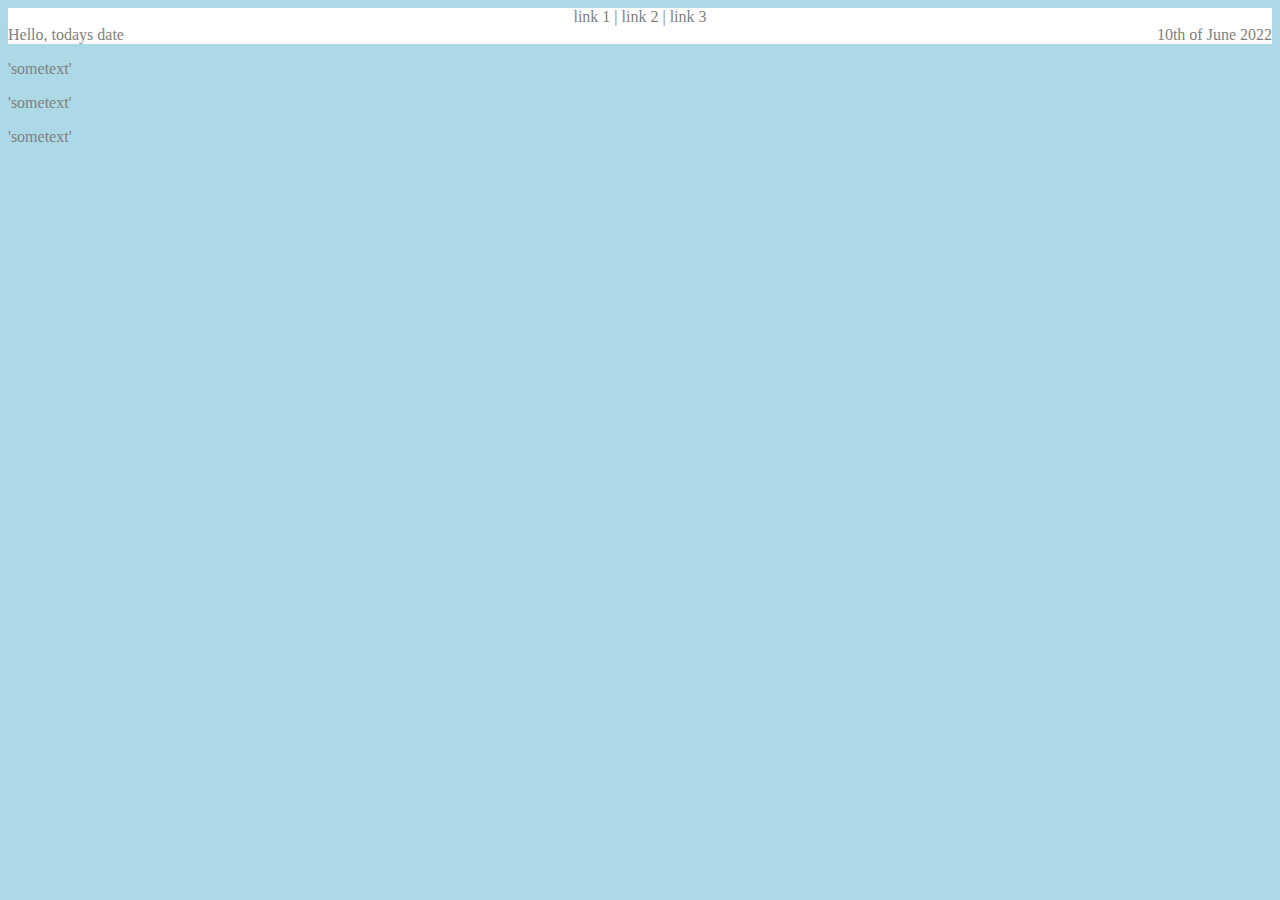
<file: grid/index.html>
<!DOCTYPE html>
<html lang="en" dir="ltr">
  <head>
    <meta charset="utf-8">
    <title>CSS GRID INTRO</title>
    <link rel="stylesheet" href="stylesheet.css">
  </head>

  <body>
    <!-- comment control / -->
    <div class="nav_bar">link 1 | link 2 | link 3</div>
    <div class="container">
      <div class="left-content">Hello, todays date</div>
      <div class="right_content">10th of June 2022</div>
    </div>

    <div class="content-container">
      <div class="card">
        <p>'sometext'</p>
      </div>
      <div class="card">
        <p>'sometext'</p>
      </div>
      <div class="card">
        <p>'sometext'</p>
      </div>
    </div>
  </body>
</html>
</file>
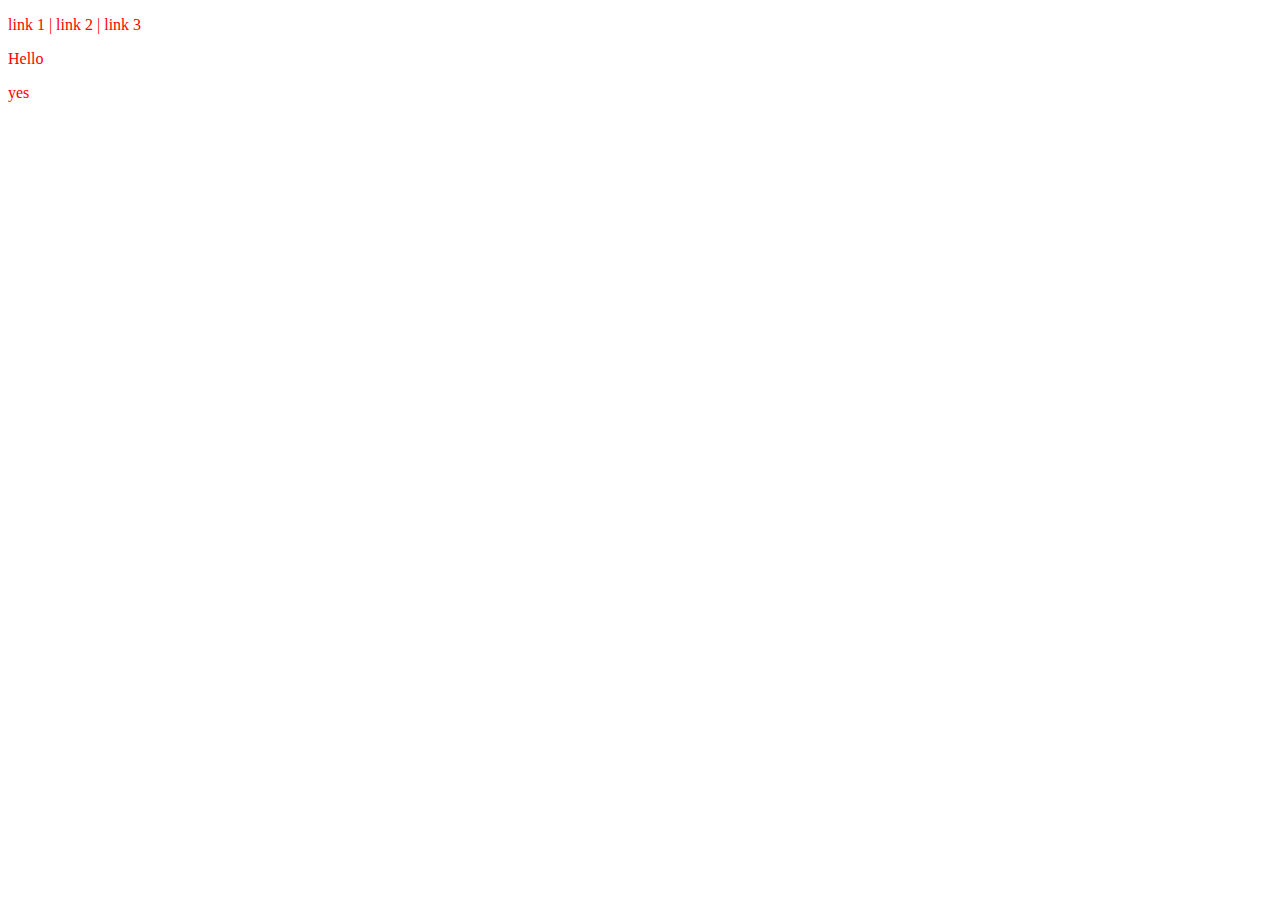
<file: CSS GRID INTRO.html>
<!DOCTYPE html>
<!-- saved from url=(0106)file:///C:/Users/jaden/OneDrive/Documents/GitHub/2022-year-11-web-design-classwork-Jhu4953/grid/index.html -->
<html lang="en" dir="ltr"><head><meta http-equiv="Content-Type" content="text/html; charset=UTF-8">
    
    <title>CSS GRID INTRO</title>
    <link rel="stylesheet" href="./CSS GRID INTRO_files/stylesheet.css">
  </head>

  <body>
    <p>link 1 | link 2 | link 3</p>
    <p>Hello</p>
    <p>yes</p>
  

</body></html>
</file>
<file: grid/stylesheet.css>
body{
  background-color: lightblue;
  color: grey;
}
.nav_bar{
  background-color: white;
  text-align: center;
}

.container {
  display: grid;
  grid-template-columns: 20% 80%;
}

.left-content {
  background-color: white;
}

.right_content {
  text-align: right;
  background-color: white;
}
</file>
<file: CSS GRID INTRO_files/stylesheet.css>
body{
  color: red;
}
</file>
